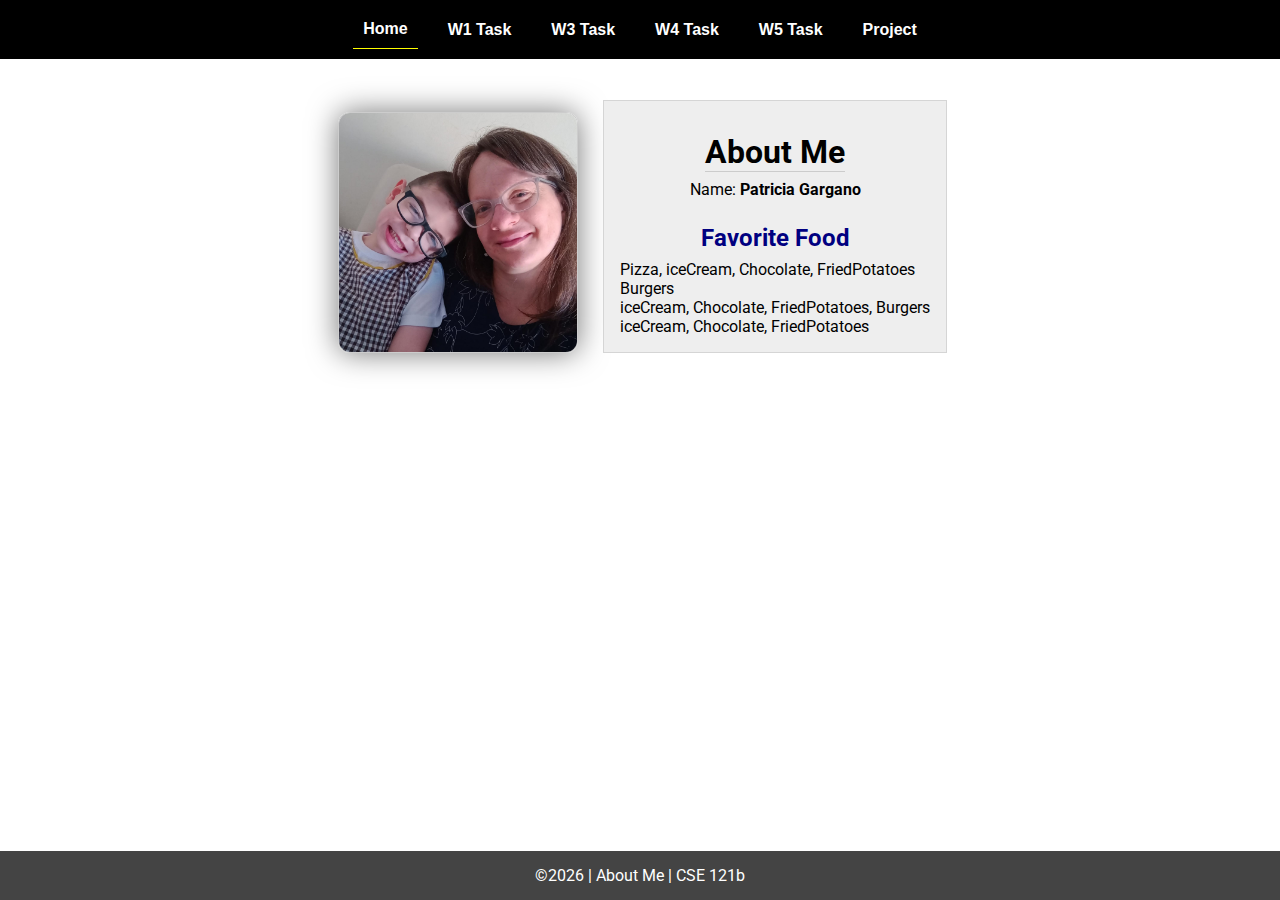
<file: index.html>
<!DOCTYPE html>
<html lang="en">

<head>
  <meta charset="UTF-8">
  <meta name="viewport" content="width=device-width, initial-scale=1.0">
  <title>About Me | CSE 121b | W02: Programming Tasks</title>
  <link rel="preconnect" href="https://fonts.googleapis.com">
  <link rel="preconnect" href="https://fonts.gstatic.com" crossorigin>
  <link href="https://fonts.googleapis.com/css2?family=Roboto:wght@400;600&display=swap"
    rel="stylesheet">
  <link rel="stylesheet" href="styles/main.css">
</head>

<body>
  <nav>
    <ul id="menu">
      <li><a id="toggleMenu">&equiv;</a></li>
      <li><a href="index.html" class="active">Home</a></li>
      <li><a href="w01-task.html">W1 Task</a></li>
      <li><a href="w03-task.html">W3 Task</a></li>
      <li><a href="w04-task.html">W4 Task</a></li>
      <li><a href="w05-task.html">W5 Task</a></li>
      <li><a href="project.html">Project</a></li>
    </ul>
  </nav>
  <main id="home">
    <picture>
      <img src="images/Imagen de WhatsApp 2024-03-05 a las 16.58.32_3a52db91.jpg" alt="Placeholder Image" class="profile-image">
    </picture>
    <section>
      <h1>About Me</h1>
      <div class="info">Name: <span id="name"></span></div>
      <h2>Favorite Food</h2>
      <div class="block" id="food"></div>
    </section>
  </main>
  <footer>
    &copy;<span id="year"></span> | About Me | CSE 121b
  </footer>
  <script src="scripts/main.js"></script>
  <script src="scripts/w02-task.js"></script>
</body>

</html>
</file>
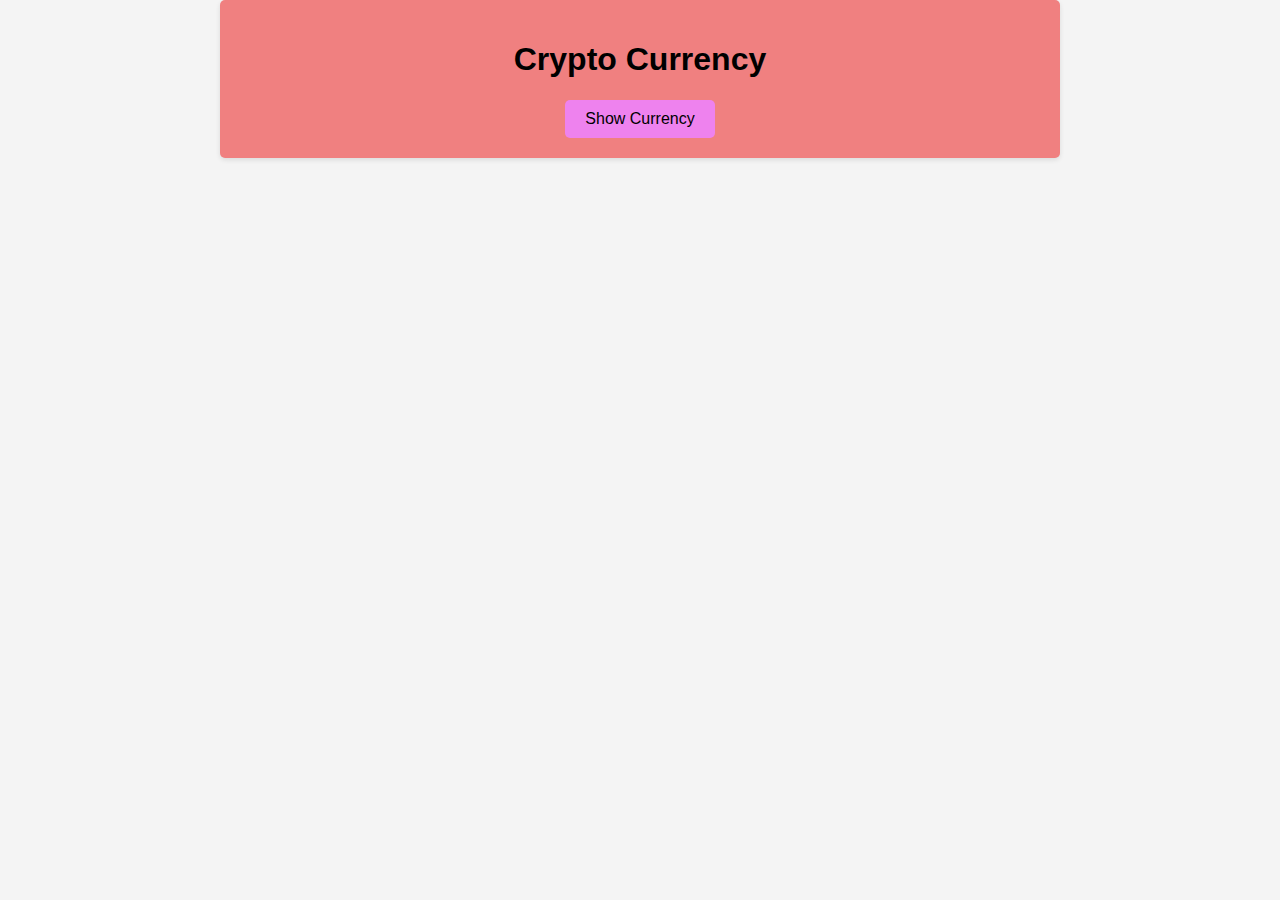
<file: final-proyect.html>
<!DOCTYPE html>
<html lang="en">
<head>
    <meta charset="UTF-8">
    <meta name="viewport" content="width=device-width, initial-scale=1.0">
    <title>Crypto Currency</title>
    <link rel="stylesheet" href="styles/final-proyect.css">
</head>
<body>
    <div class="container">
        <h1>Crypto Currency</h1>
        <button id="showPricesButton">Show Currency</button> <!-- Currency button -->
        <div id="cryptoList">
                <div id="Bitcoin" class="crypto-item">
                    <div class="crypto-name">Bitcoin</div>
                    <div class="crypto-price">-</div>
                </div>
                <div id="Ethereum" class="crypto-item">
                    <div class="crypto-name">Ethereum</div>
                    <div class="crypto-price">-</div>
                </div>
                <div id="Litecoin" class="crypto-item">
                    <div class="crypto-name">Litecoin</div>
                    <div class="crypto-price">-</div>
            </div>
            
        </div>
    </div>
    <script src="scripts/final-proyect.js"></script>
</body>
</html>
</file>
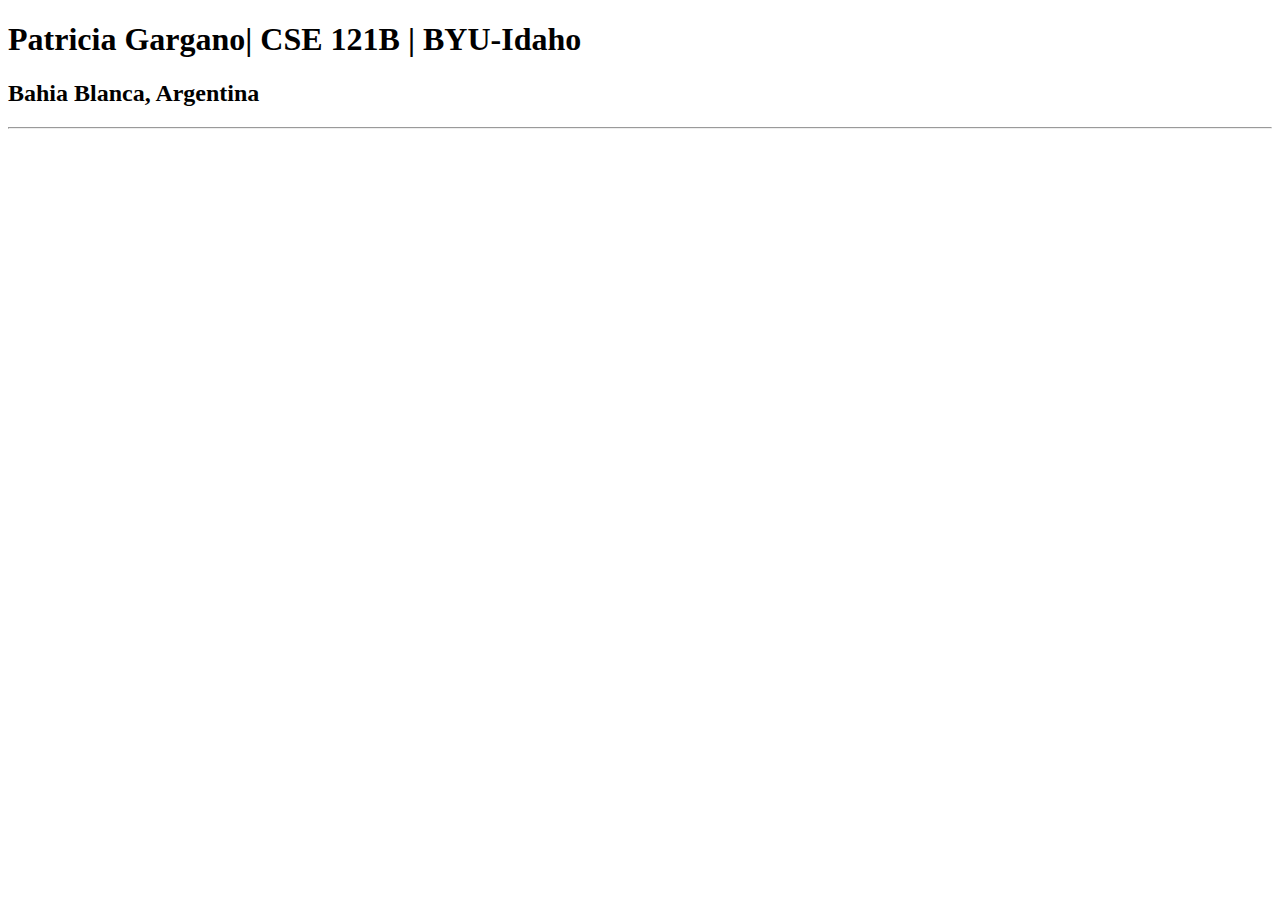
<file: test.html>
<!DOCTYPE html>
<html lang="en">
<head>
    <meta charset="UTF-8">
    <meta name="viewport" content="width=device-width, initial-scale=1.0">
    <title>Patricia Gargano| CSE 121B | BYU-Idaho</title>
</head>
<body>
    <h1>Patricia Gargano| CSE 121B | BYU-Idaho</h1>
    <h2>Bahia Blanca, Argentina</h2>
    <hr>
    
</body>
</html>
</file>
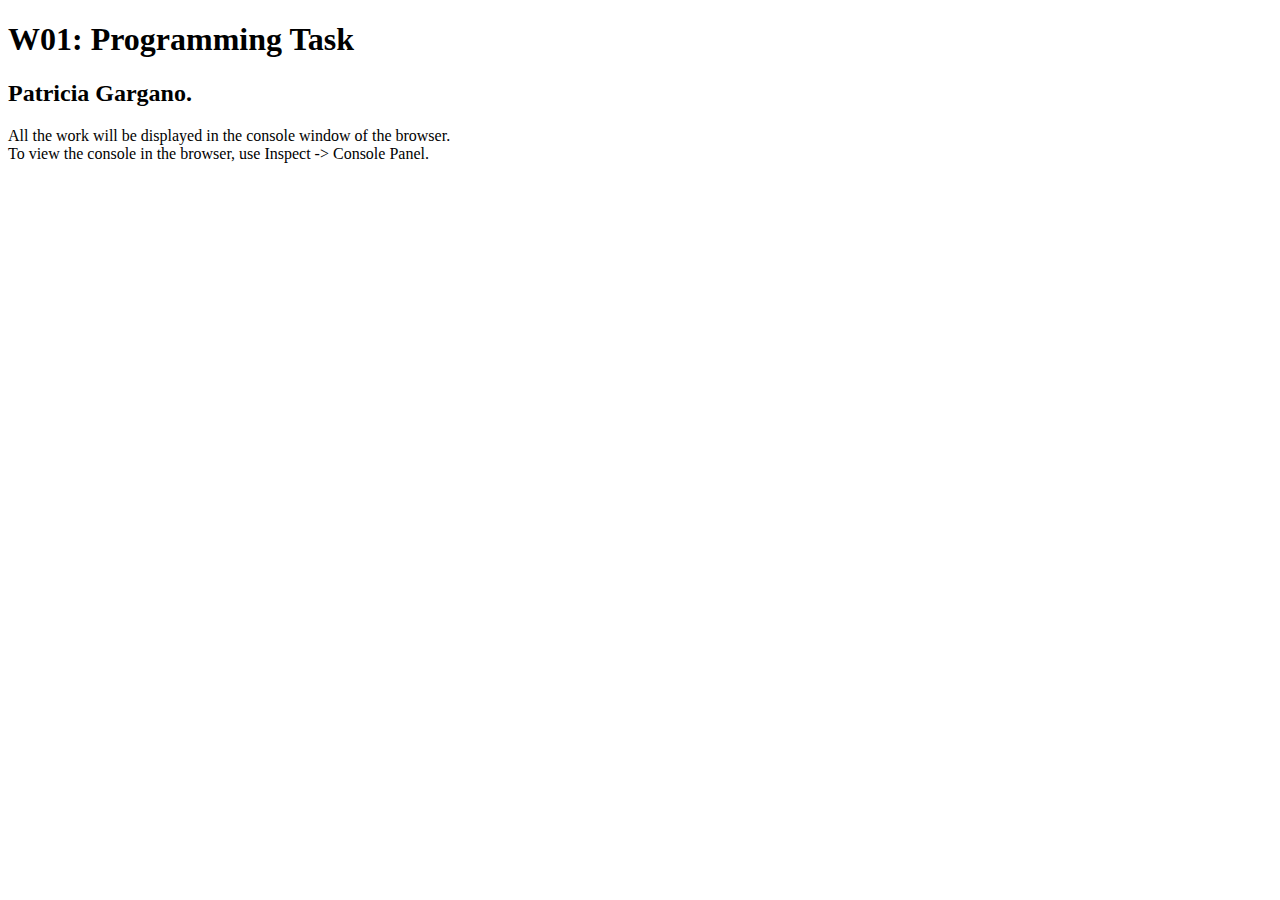
<file: w01-task.html>
<!DOCTYPE html>
<html lang="en">

<head>
  <meta charset="UTF-8">
  <meta name="viewport" content="width=device-width, initial-scale=1.0">
  <title>W01: Programming Task</title>
</head>

<body>
  <h1>W01: Programming Task</h1>
  <h2>Patricia Gargano.</h2>
  <p>All the work will be displayed in the console window of the browser.
    <br>To view the console in the browser, use Inspect -> Console Panel.
  </p>

  <script src="w01-task.js"></script>

</body>
</html>
</file>
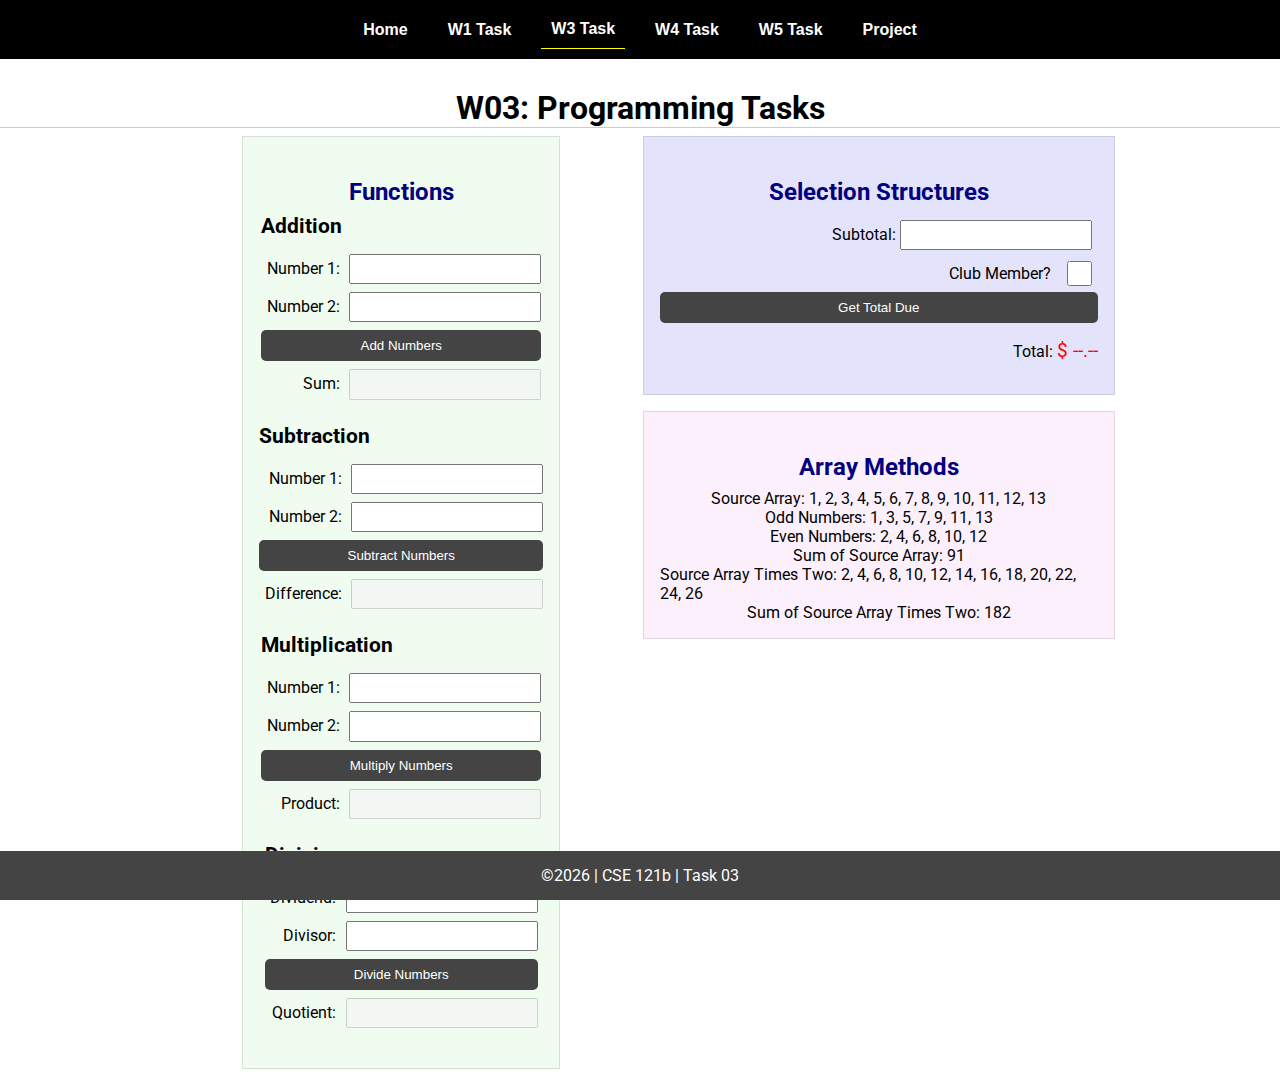
<file: w03-task.html>
<!DOCTYPE html>
<html lang="en">

<head>
    <meta charset="UTF-8">
    <meta name="viewport" content="width=device-width, initial-scale=1.0">
    <title>CSE 121b | W03: Programming Tasks</title>
    <link rel="preconnect" href="https://fonts.googleapis.com">
    <link rel="preconnect" href="https://fonts.gstatic.com" crossorigin>
    <link href="https://fonts.googleapis.com/css2?family=Roboto:wght@400;600&display=swap"
        rel="stylesheet">
    <link rel="stylesheet" href="styles/main.css">
</head>

<body>
    <nav>
        <ul id="menu">
            <li><a id="toggleMenu">&equiv;</a></li>
            <li><a href="index.html">Home</a></li>
            <li><a href="w01-task.html">W1 Task</a></li>
            <li><a href="w03-task.html" class="active">W3 Task</a></li>
            <li><a href="w04-task.html">W4 Task</a></li>
            <li><a href="w05-task.html">W5 Task</a></li>
            <li><a href="project.html">Project</a></li>
        </ul>
    </nav>>
    <header>
        <h1>W03: Programming Tasks</h1>
    </header>
    <main id="task3">
        <section id="section1">
            <h2>Functions</h2>
            <article>
                <h3>Addition</h3>
                <div>
                    <label for="add1">Number 1:</label>
                    <input type="text" id="add1" name="add1">
                </div>
                <div>
                    <label for="add2">Number 2:</label>
                    <input type="text" id="add2" name="add2">
                </div>
                <div>
                    <input type="button" id="addNumbers" value="Add Numbers">
                </div>
                <div>
                    <label for="sum">Sum:</label>
                    <input type="text" id="sum" name="sum" disabled>
                </div>
            </article>
            <article>
                <h3>Subtraction</h3>
                <div>
                    <label for="subtract1">Number 1:</label>
                    <input type="text" id="subtract1" name="subtract1">
                </div>
                <div>
                    <label for="subtract2">Number 2:</label>
                    <input type="text" id="subtract2" name="subtract2">
                </div>
                <div>
                    <input type="button" id="subtractNumbers" value="Subtract Numbers">
                </div>
                <div>
                    <label for="difference">Difference:</label>
                    <input type="text" id="difference" name="difference" disabled>
                </div>
            </article>
            <article>
                <h3>Multiplication</h3>
                <div>
                    <label for="factor1">Number 1:</label>
                    <input type="text" id="factor1" name="factor1">
                </div>
                <div>
                    <label for="factor2">Number 2:</label>
                    <input type="text" id="factor2" name="factor2">
                </div>
                <div>
                    <input type="button" id="multiplyNumbers" value="Multiply Numbers">
                </div>
                <div>
                    <label for="product">Product:</label>
                    <input type="text" id="product" name="product" disabled>
                </div>
            </article>
            <article>
                <h3>Division</h3>
                <div>
                    <label for="dividend">Dividend:</label>
                    <input type="text" id="dividend" name="dividend">
                </div>
                <div>
                    <label for="divisor">Divisor:</label>
                    <input type="text" id="divisor" name="divisor">
                </div>
                <div>
                    <input type="button" id="divideNumbers" value="Divide Numbers">
                </div>
                <div>
                    <label for="quotient">Quotient:</label>
                    <input type="text" id="quotient" name="quotient" disabled>
                </div>
            </article>
        </section>
        <div>
            <section id="section2">
                <h2>Selection Structures</h2>
                <label class="right">Subtotal:
                    <input type="number" id="subtotal" size="5">
                </label>
                <label class="middle right">
                    Club Member?
                    <input type="checkbox" id="member">
                </label>
                <div class="right">
                    <input type="button" id="getTotal" value="Get Total Due">
                </div>
                <div class="right">Total:
                    <span class="larger" id="total">$ --.--</span>
                </div>
            </section>
            <section id="section3">
                <h2>Array Methods</h2>
                <p>
                    Source Array: <span id="array"></span>
                </p>
                <p>
                    Odd Numbers: <span id="odds"></span>
                </p>
                <p>
                    Even Numbers: <span id="evens"></span>
                </p>
                <p>
                    Sum of Source Array: <span id="sumOfArray"></span>
                </p>
                <p>
                    Source Array Times Two: <span id="multiplied"></span>
                </p>
                <p>
                    Sum of Source Array Times Two: <span id="sumOfMultiplied"></span>
                </p>
            </section>
        </div>
    </main>
    <footer>
        &copy;<span id="year"></span> | CSE 121b | Task 03
    </footer>
    <script src="scripts/main.js"></script>
    <script>
        document.getElementById("year").innerHTML = new Date().getFullYear();
    </script>
    <script src="scripts/w03-task.js"></script>
</body>

</html>
</file>
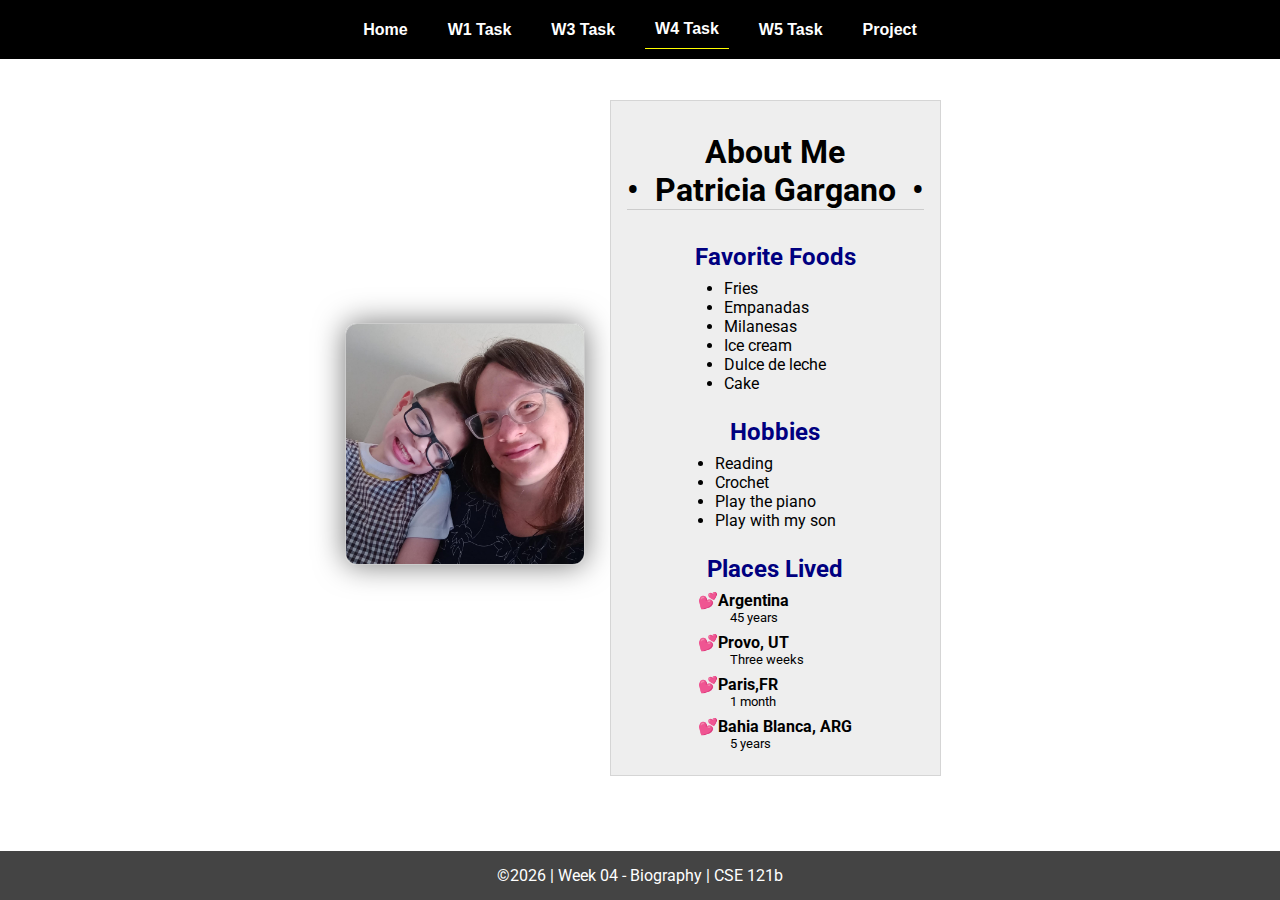
<file: w04-task.html>
<!DOCTYPE html>
<html lang="en">

<head>
  <meta charset="UTF-8">
  <meta name="viewport" content="width=device-width, initial-scale=1.0">
  <title>CSE 121b | W04: Programming Tasks</title>
  <link rel="preconnect" href="https://fonts.googleapis.com">
  <link rel="preconnect" href="https://fonts.gstatic.com" crossorigin>
  <link href="https://fonts.googleapis.com/css2?family=Roboto:wght@400;600&display=swap"
    rel="stylesheet">
  <link rel="stylesheet" href="styles/main.css">
</head>

<body>
  <nav>
    <ul id="menu">
      <li><a id="toggleMenu">&equiv;</a></li>
      <li><a href="index.html">Home</a></li>
      <li><a href="w01-task.html">W1 Task</a></li>
      <li><a href="w03-task.html">W3 Task</a></li>
      <li><a href="w04-task.html" class="active">W4 Task</a></li>
      <li><a href="w05-task.html">W5 Task</a></li>
      <li><a href="project.html">Project</a></li>
    </ul>
  </nav>
  <main id="home">
    <picture>
      <img id="photo" src="images/placeholder.png" alt="Placeholder Image">
    </picture>
    <section>
      <h1>About Me<br>• &nbsp;<span id="name"></span>&nbsp; •</h1>
      <h2>Favorite Foods</h2>
      <ul id="favorite-foods"></ul>
      <h2>Hobbies</h2>
      <ul id="hobbies"></ul>
      <h2>Places Lived</h2>
      <dl id="places-lived"></dl>
    </section>
  </main>

  <footer>
    &copy;<span id="year"></span> | Week 04 - Biography | CSE 121b
  </footer>
  <script src="scripts/main.js"></script>
  <script>
    document.getElementById("year").innerHTML = new Date().getFullYear();
  </script>
  <script src="scripts/w04-task.js"></script>
</body>

</html>
</file>
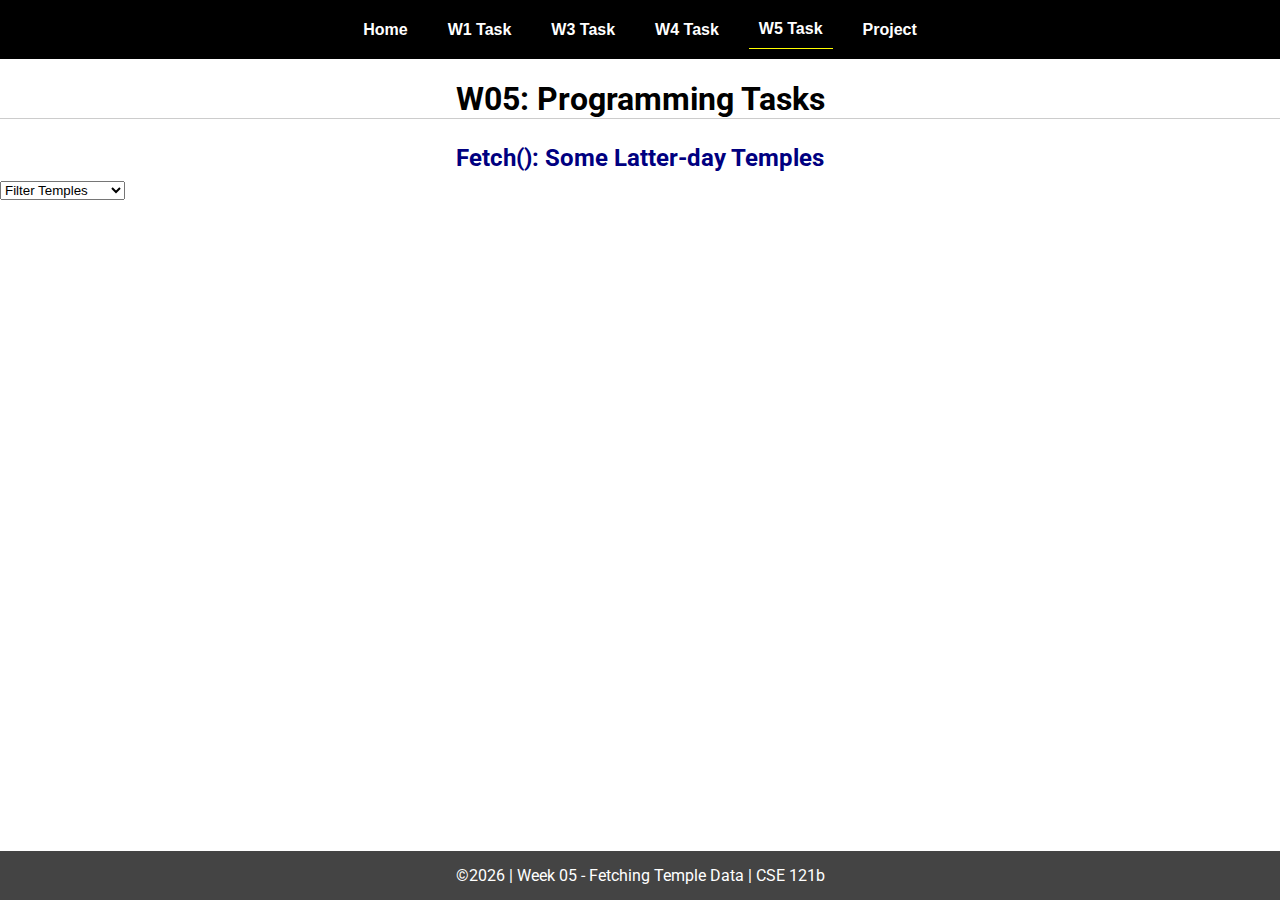
<file: w05-task.html>
<!DOCTYPE html>
<html lang="en">

<head>
  <meta charset="UTF-8">
  <meta name="viewport" content="width=device-width, initial-scale=1.0">
  <title>CSE 121b | W05: Programming Tasks</title>
  <link rel="preconnect" href="https://fonts.googleapis.com">
  <link rel="preconnect" href="https://fonts.gstatic.com" crossorigin>
  <link href="https://fonts.googleapis.com/css2?family=Roboto:wght@400;600&display=swap"
    rel="stylesheet">
  <link rel="stylesheet" href="styles/main.css">
</head>

<body>
  <nav>
    <ul id="menu">
      <li><a id="toggleMenu">&equiv;</a></li>
      <li><a href="index.html">Home</a></li>
      <li><a href="w01-task.html">W1 Task</a></li>
      <li><a href="w03-task.html">W3 Task</a></li>
      <li><a href="w04-task.html">W4 Task</a></li>
      <li><a href="w05-task.html" class="active">W5 Task</a></li>
      <li><a href="project.html">Project</a></li>
    </ul>
  </nav>
  <main id="gridly">
    <h1>W05: Programming Tasks</h1>
    <h2>Fetch(): Some Latter-day Temples</h2>

    <select id="filtered" title="Choose a data filter.">
      <option value="" disabled selected>Filter Temples</option>
      <option value="utah">Utah</option>
      <option value="notutah">Outside of Utah</option>
      <option value="older">Built Before 1950</option>
      <option value="all">No Filter</option>
    </select>

    <div id="temples">
    </div>
  </main>


  <footer>
    &copy;<span id="year"></span> | Week 05 - Fetching Temple Data | CSE 121b
  </footer>
  <script src="scripts/main.js"></script>
  <script>
    document.getElementById("year").innerHTML = new Date().getFullYear();
  </script>
  <script src="scripts/w05-task.js"></script>
</body>

</html>
</file>
<file: styles/main.css>
/* Universal Selector */
* {
    margin: 0;
    padding: 0;
    box-sizing: border-box;
}

/* HTML Selectors */
body {
    font-family: 'Roboto', Helvetica, sans-serif;
}

nav {
    background-color: black;
    width: 100%;
    position: fixed;
    top: 0;
}

nav ul {
    display: flex;
    flex-direction: column;
    align-items: center;
    max-width: -moz-fit-content;
    max-width: fit-content;
    margin: 0 auto;
}

nav ul li {
    flex: 1 1 auto;
}

nav ul li:first-child {
    display: block;
    font-size: 2rem;
}

nav ul li:first-child a {
    padding: 1px 10px;
}

nav ul li {
    display: none;
    list-style: none;
    margin: 10px;
}

nav ul li a {
    display: block;
    padding: 10px;
    text-decoration: none;
    font-weight: 600;
    color: white;
    text-align: center;
    font-family: 'Arial Narrow', Arial, sans-serif;
}

nav ul li a:hover {
    background-color: #efefef;
    color: black;
}

h1,
h2 {
    text-align: center;
    margin: 1rem 0 .5rem;
}

h1 {
    border-bottom: 1px solid #ccc;
}

#gridly h1 {
    margin-top: 80px;
}

h2 {
    font-size: 1.5rem;
    color: navy;
    text-align: center;
    margin-top: 25px;
}

h3 {
    font-size: 1.3rem;
    margin-bottom: 1rem;
}

header {
    margin-top: 70px;
}

picture {
    margin: 0 auto;
}

picture img {
    width: 240px;
    height: auto;
    border-radius: 5%;
    border: 1px solid #ccc;
    box-shadow: 0 0 30px #777;
}

section {
    display: flex;
    flex-direction: column;
    align-items: center;
    margin: 0 auto 1rem;
    border: 1px solid rgba(0, 0, 0, .1);
    padding: 1rem;
    background-color: #eee;
}

article {
    margin-bottom: 1rem;
}

article div {
    margin-bottom: .5rem;
    text-align: right;
}

label {
    padding: .35rem;
}

input {
    padding: .35rem;
}

input[type="button"] {
    padding: .5rem;
    background-color: #444;
    color: white;
    border: none;
    border-radius: 5px;
    cursor: pointer;
    width: 100%
}

input[type="checkbox"] {
    width: 25px;
    height: 25px;
}

dt {
    font-weight: 700;
}

dt::before {
    content: "\01F495";
}

dd {
    margin: 0 0 .5rem 2rem;
    font-size: smaller;
}

footer {
    background-color: #444;
    color: white;
    padding: 15px;
    text-align: center;
    width: 100%;
    position: fixed;
    bottom: 0;
}

/* Class Selectors */
.active {
    border-bottom: 1px solid yellow;
}

.open li {
    display: block;
}

.block {
    display: block;
}

.larger {
    font-size: larger;
    color: red;
}

.right {
    width: 100%;
    text-align: right;
}

.middle {
    display: flex;
    align-items: center;
    justify-content: right;
    gap: 1rem;
}

/* ID Selectors */

#home {
    margin-top: 125px;
    display: grid;
    grid-template-columns: 1fr;
    grid-gap: 20px;
    align-items: center;
    justify-content: center;
}


#section1 {
    background-color: rgb(225, 250, 225, .5);
}

#section2 {
    background-color: rgba(200, 200, 250, 0.5);

}

#section2 div {
    margin-bottom: 1rem;
}

#section3 {
    background-color: rgb(250, 225, 250, .5);
}

#sortBy {
    appearance: none;
    display: flex;
    padding: .5rem;
    background-color: #eee;
    color: #444;
    font-weight: 700;
    margin: 1rem auto;
    width: 200px;
    border: 1px solid rgba(0, 0, 0, .2);
    text-align: center;
}

#sortBy option:disabled {
    font-style: italic;
    padding: 1rem;
    background-color: #111;
    color: #eee;
}

#temples {
    display: grid;
    grid-template-columns: repeat(auto-fit, minmax(320px, 1fr));
    grid-gap: .5rem;
    align-items: center;
    margin-bottom: 3rem;
}

#temples article {
    height: 250px;
    margin: .5rem;
    border: 1px solid rgba(0, 0, 0, .1);
    padding: 1rem;
    background-color: #eee;
    display: flex;
    flex-direction: column;
    align-items: center;
    justify-content: center;
}

#temples h4 {
    color: navy;
    font-size: smaller;
}


#temples img {
    width: 250px;
    height: auto;
    box-shadow: 0 0 30px #777;
    margin: .5rem;
}

/* Media Queries */
@media only screen and (min-width: 32.5em) {
    nav ul {
        flex-direction: row;
    }

    nav ul li:first-child {
        display: none;
    }

    nav ul li {
        display: block;
    }

    section {
        min-width: 300px;
    }

    #home {
        margin: 100px auto 20px;
        grid-template-columns: 250px 1fr;
        max-width: -moz-fit-content;
        max-width: fit-content;
    }

    #task3 {
        display: grid;
        grid-template-columns: 1fr 1fr;
        grid-gap: 5px;
        margin: 0 auto;
        max-width: 950px;
    }

}
</file>
<file: styles/final-proyect.css>
body {
    font-family: Arial, sans-serif;
    background-color: #f4f4f4;
    margin: 0;
    padding: 0;
}

.container {
    max-width: 800px;
    margin: 0 auto;
    padding: 20px;
    background-color:lightcoral;
    border-radius: 5px;
    box-shadow: 0 2px 5px rgba(0, 0, 0, 0.1);
}

h1 {
    text-align: center;
}

.crypto-item {
    margin-bottom: 10px;
    padding: 10px;
    background-color: #f9f9f9;
    border-radius: 5px;
}

.crypto-name {
    font-weight: bold;
}

.crypto-price {
    font-size: 1.2em;
}

/* Crypto image style*/
.crypto-img {
    width: 50px;
    height: auto;
    margin-right: 10px;
}

/* Button style */
#showPricesButton {
    margin: 0 auto; 
    display: block; 
    margin-top: 20px;
    padding: 10px 20px;
    font-size: 16px;
    cursor: pointer;
    background-color: violet; 
    color: BLACK;
    border: none;
    border-radius: 5px;
}


#cryptoList {
    display: none;
}
</file>
